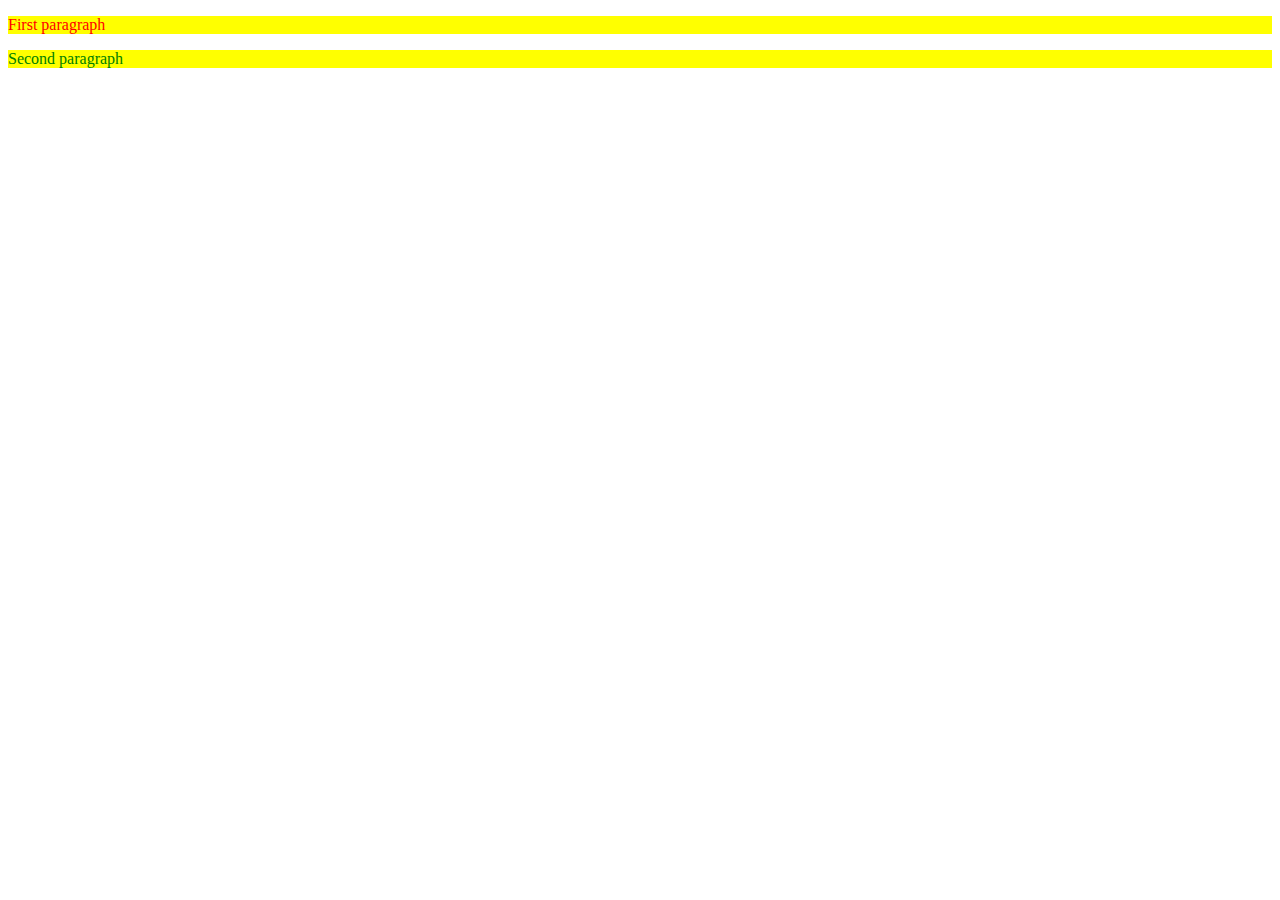
<file: prueba.html>
<!DOCTYPE html>
<html lang="en">
<head>
    <meta charset="UTF-8">
    <meta http-equiv="X-UA-Compatible" content="IE=edge">
    <meta name="viewport" content="width=device-width, initial-scale=1.0">
    <title>Document</title>
    <style> 
        p{  
          color: red; 
          background-color: yellow; 
        } 
      </style>
</head>
<body>
    <p>First paragraph</p>
    <p style = "color:green">Second paragraph</p>
</body>
</html>
</file>
